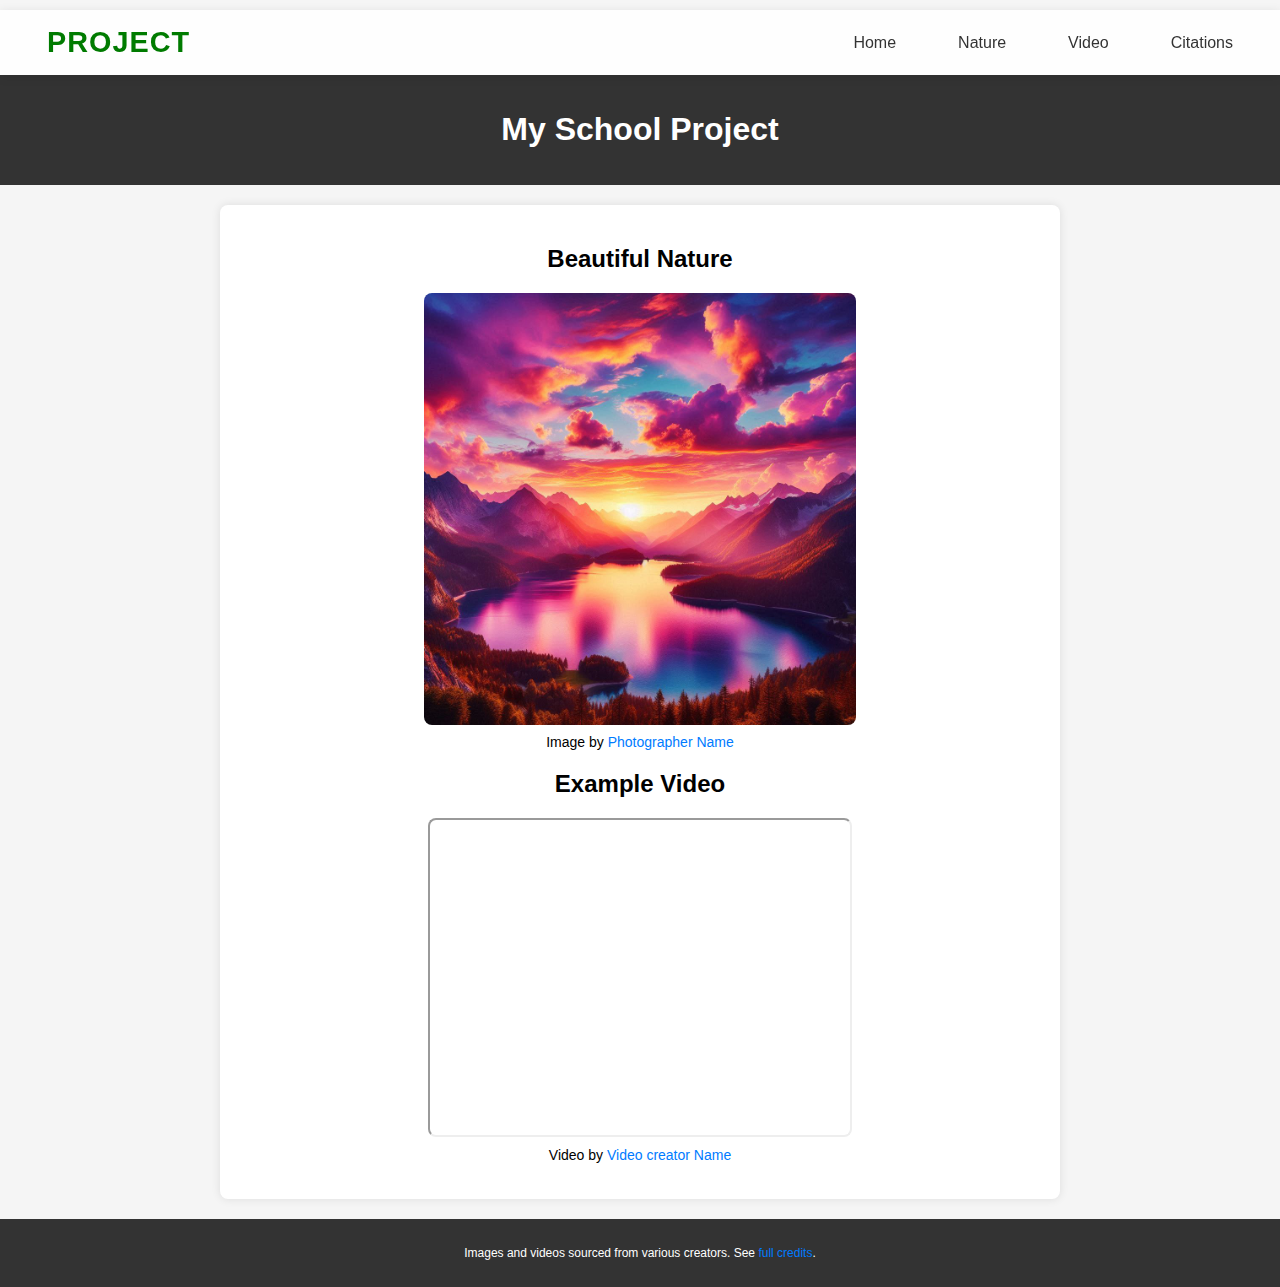
<file: index.html>
<!DOCTYPE html>
<html lang="en">
<head>
    <meta charset="UTF-8">
    <meta name="viewport" content="width=device-width, initial-scale=1.0">
    <title>School Project</title>
    <link rel="stylesheet" href="citations-styles.css">
</head>
<body>

    <!-- Sticky Navigation Menu -->
    <nav class="navbar">
        <a href="index.html" class="logo">PROJECT</a>
        <div class="nav-links" id="navLinks">
            <a href="index.html">Home</a>
            <a href="#nature">Nature</a>
            <a href="#video">Video</a>
            <a href="citations.html">Citations</a>
        </div>
        <button class="mobile-menu-btn" onclick="toggleMenu()">☰</button>
    </nav>

    <header>
        <h1>My School Project</h1>
    </header>

    <main>
        <section id="nature">
            <h2 class="home">Beautiful Nature</h2>
            <figure>
                <div class="image-container">
                    <img src="images/AbeautifulSunsetOverMountains.png" alt="Beautiful sunset over mountains">
                    <div class="image-overlay">
                        <div class="overlay-text">
                            Image by <a href="https://example.com">Photographer Name</a>
                        </div>
                    </div>
                </div>
                <figcaption>Image by <a href="https://example.com">Photographer Name</a></figcaption>
            </figure>
        </section>

        <section id="video">
            <h2 class="home">Example Video</h2>
            <figure> 
                <iframe width="420" height="315"
                    src="https://www.youtube.com/embed/tgbNymZ7vqY?autoplay=1&mute=1">
                </iframe>
                <figcaption>Video by <a href="https://example.com">Video creator Name</a></figcaption>
            </figure>
            
        </section>
    </main>

    <footer>
        <p>Images and videos sourced from various creators. See <a href="citations.html">full credits</a>.</p>
    </footer>

</body>
</html>
</file>
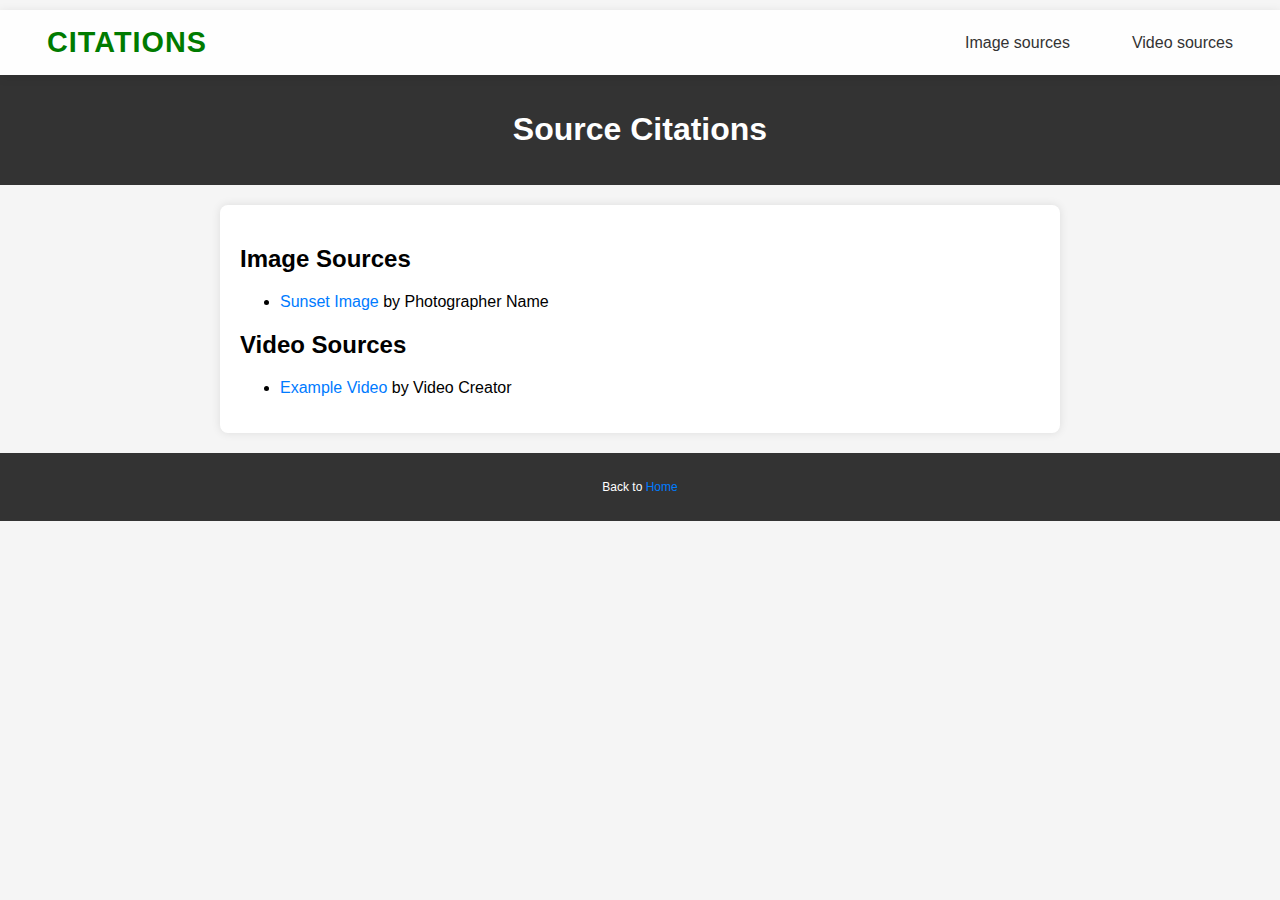
<file: citations.html>
<!DOCTYPE html>
<html lang="en">
<head>
    <meta charset="UTF-8">
    <meta name="viewport" content="width=device-width, initial-scale=1.0">
    <title>Source Citations</title>
    <link rel="stylesheet" href="citations-styles.css">
</head>
<body>

    <!-- Sticky Navigation Menu -->
    <nav class="navbar">
        <a href="index.html" class="logo">CITATIONS</a>
        <div class="nav-links" id="navLinks">
            <a href="#image-sources">Image sources</a>
            <a href="#video-sources">Video sources</a>
        </div>
        <button class="mobile-menu-btn" onclick="toggleMenu()">☰</button>
    </nav>

    <header>
        <h1>Source Citations</h1>
    </header>

    <main>
        <section id="image-sources">
            <h2>Image Sources</h2>
            <ul>
                <li><a href="https://example.com/" target="_blank">Sunset Image</a> by Photographer Name</li>
            </ul>
        </section>

        <section id="video-sources">
            <h2>Video Sources</h2>
            <ul>
                <li><a href="https://example.com/" target="_blank">Example Video</a> by Video Creator</li>
            </ul>
        </section>
    </main>

    <footer>
        <p>Back to <a href="index.html">Home</a></p>
    </footer>

</body>
</html>
</file>
<file: citations-styles.css>
body {
    font-family: Arial, sans-serif;
    margin: 0;
    padding: 0;
    background-color: #f5f5f5;
}

header {
    background-color: #333;
    color: white;
    padding: 15px;
    text-align: center;
}

nav {
    margin-top: 10px;
}

nav a {
    color: white;
    margin: 0 15px;
    text-decoration: none;
    font-weight: bold;
}

a:visited {
    color: #7b7676; /* Light gray or any other light color */
}

a {
    color: #007bff; /* Default link color (blue) */
    text-decoration: none;
}

a:visited {
    color: #bbbbbb; /* Light gray for visited links */
}

a:hover {
    color: #ff8800; /* Change color on hover (orange) */
    text-decoration: underline;
}

a:active {
    color: #ff0000; /* Change color when clicked (red) */
}


main {
    max-width: 800px;
    margin: 20px auto;
    padding: 20px;
    background-color: white;
    box-shadow: 0px 0px 10px rgba(0, 0, 0, 0.1);
    border-radius: 8px;
}

.home {
    text-align: center;
}

figure {
    text-align: center;
}

img {
    max-width: 60%;
    height: auto;
    border-radius: 8px;
}

figcaption {
    font-size: 14px;
    margin-top: 5px;
}

.image-container {
    position: relative;
    display: inline-block;
    max-width: 60%;
    margin: 0 auto;
}

.image-overlay {
    position: absolute;
    top: 0;
    left: 0;
    width: 100%;
    height: 100%;
    background-color: rgba(0, 0, 0, 0.7);
    color: white;
    display: flex;
    justify-content: center;
    align-items: center;
    opacity: 0;
    transition: opacity 0.3s ease;
    border-radius: 8px;
}

.image-container:hover .image-overlay {
    opacity: 1;
}

.overlay-text {
    padding: 20px;
    text-align: center;
}

.overlay-text a {
    color: white;
    text-decoration: underline;
}

/* img selector */
.image-container img {
    max-width: 100%;
    height: auto;
    border-radius: 8px;
    display: block;
}

iframe {
    display: block;
    max-width: 100%;
    margin: 10px auto;
    align-items: center;
    border-radius: 8px;
}

footer {
    text-align: center;
    padding: 15px;
    background-color: #333;
    color: white;
    font-size: 12px;
    margin-top: 20px;
}

/* Sticky Menu Styles */
.navbar {
    position: sticky;
    top: 0;
    display: flex;
    justify-content: space-between;
    align-items: center;
    padding: 1rem 2rem;
    background-color: rgba(255, 255, 255, 0.9);
    box-shadow: 0 2px 10px rgba(0, 0, 0, 0.1);
    z-index: 1000;
}

.logo {
    font-size: 1.8rem;
    font-weight: bold;
    color: #007b00;
    text-decoration: none;
    letter-spacing: 1px;
}

.nav-links {
    display: flex;
    gap: 2rem;
}

.nav-links a {
    color: #333;
    text-decoration: none;
    font-weight: 500;
    transition: color 0.3s ease;
}

.nav-links a:hover {
    color: #007b00;
}
    
.mobile-menu-btn {
    display: none;
    background: none;
    border: none;
    font-size: 1.5rem;
    cursor: pointer;
    color: #333;
}

/* Responsive Design */
@media (max-width: 768px) {
    .nav-links {
        position: fixed;
        top: 70px;
        right: -100%;
        flex-direction: column;
        background: white;
        width: 70%;
        height: 100vh;
        padding: 2rem;
        box-shadow: -2px 0 5px rgba(0, 0, 0, 0.1);
        transition: right 0.3s ease;
        gap: 1rem;
    }
    .nav-links.active {
        right: 0;
    }
    .mobile-menu-btn {
        display: block;
    }
}
</file>
